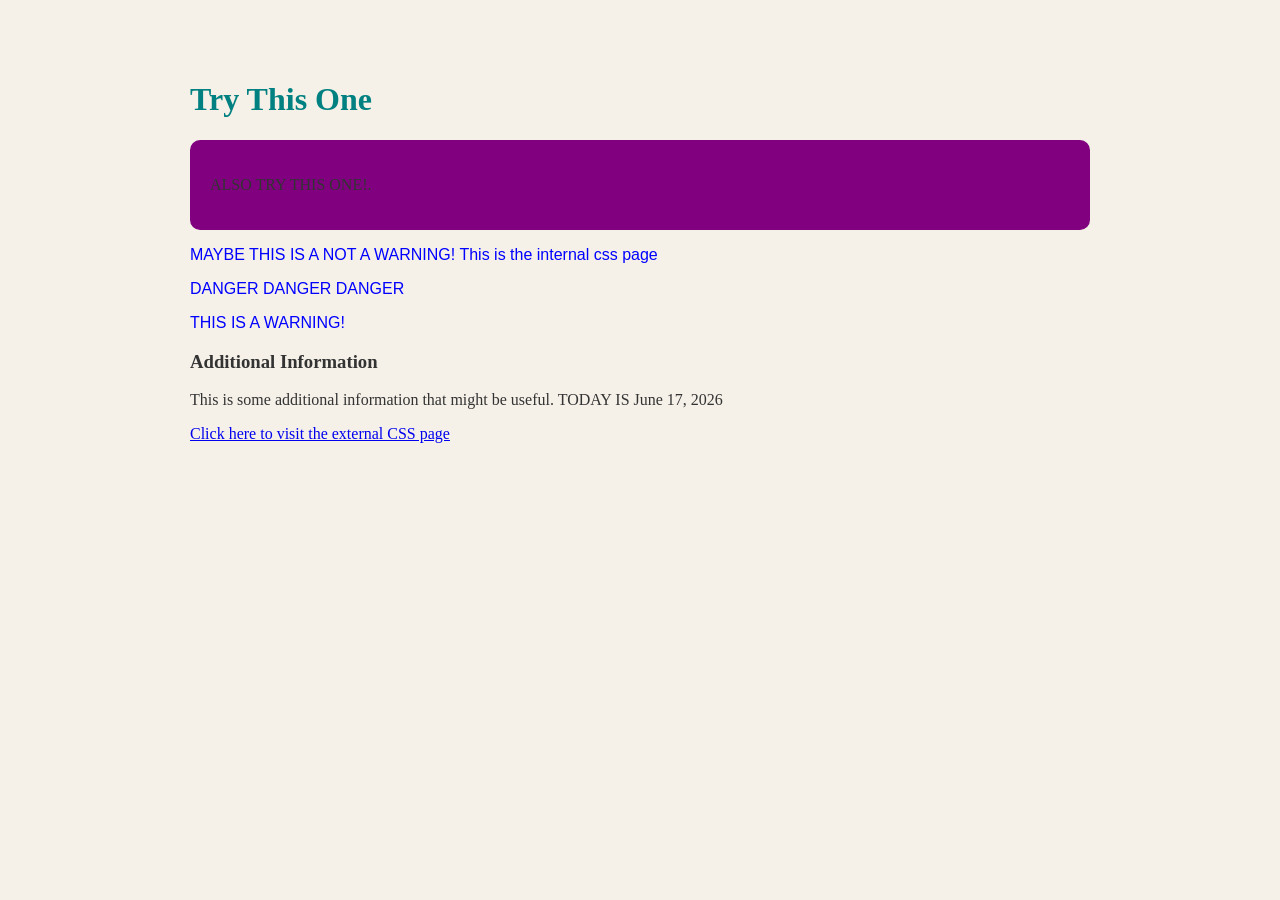
<file: index.html>
<!DOCTYPE html>
<html lang="en">

<head>
	<meta charset="UTF-8">
	<meta name="viewport" content="width=device-width, initial-scale=1.0">
	<title>TRY-THIS-ONE</title>

	<style>
		body {
			font-family: Georgia, serif;
			max-width: 900px;
			margin: 40px auto;
			padding: 20px;
			background: #f5f1e8;
			color: #333;
		}

		h1 {
			color: teal;
		}

		.box {
			background: purple;
			padding: 20px;
			border-radius: 10px;
			margin-top: 20px;
		}

		.warning {
			color: blue;
			font-family: Arial, sans-serif;
		}
	</style>
</head>
<body>
	<h1>Try This One</h1>
	<div class="box">
		<p>ALSO TRY THIS ONE!.</p>
	</div>
	<div class="warning">
		<p>MAYBE THIS IS A NOT A WARNING! This is the internal css page</p>
		<p>DANGER DANGER DANGER
		</p>
	<p>THIS IS A WARNING!</p>
	</div>
	<h3>Additional Information</h3>
	<p>This is some additional information that might be useful.
		 TODAY IS June 17, 2026	
	</p>
	<a href="Playground with external css 2.html">Click here to visit the external CSS page</a>
</body>

</html>
</file>
